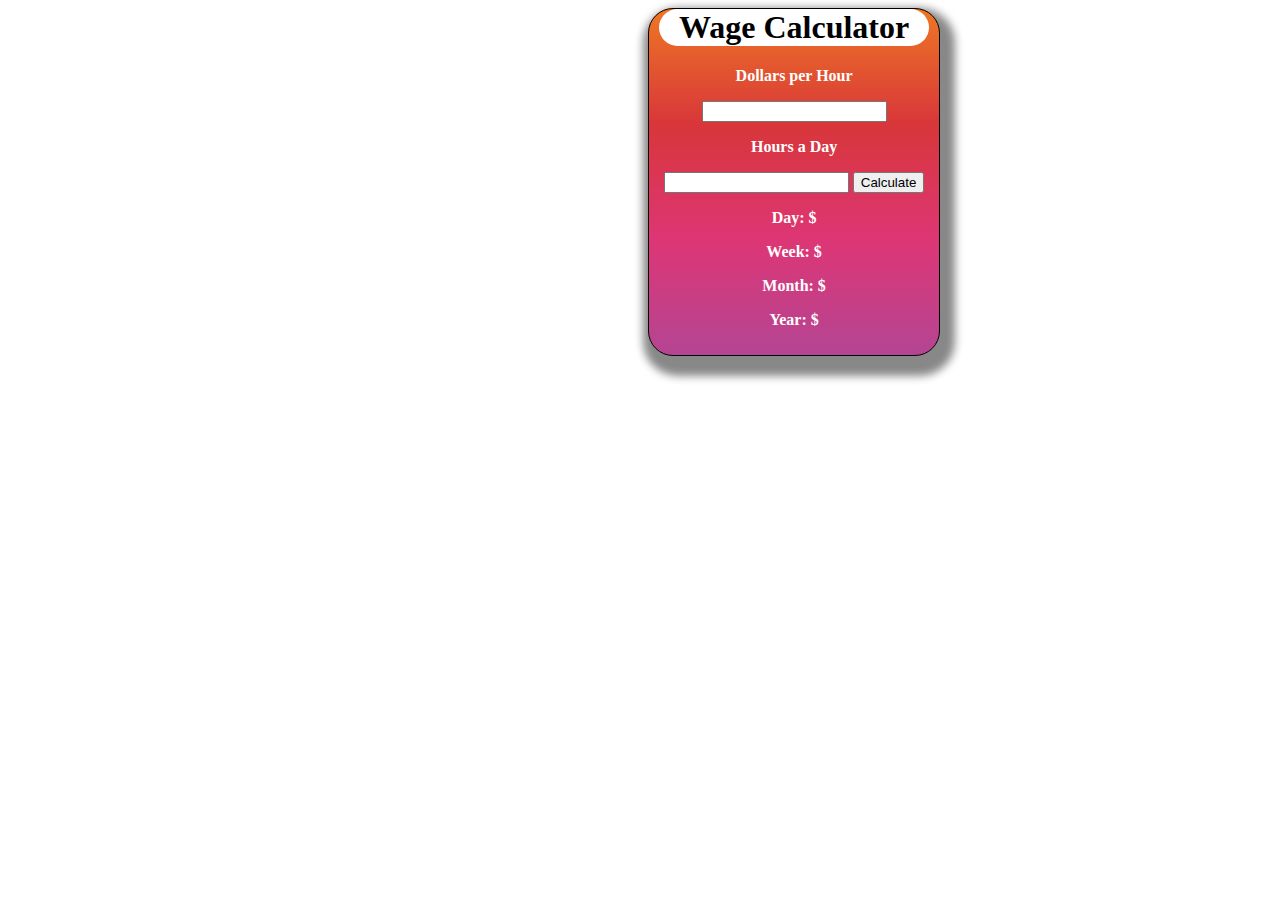
<file: cal.html>
<!DOCTYPE html>
<html lang="en-us">
<head>
    <meta charset="UTF-8" />
    <title>Wage Calculator</title>
    <link rel="stylesheet" href="./assets/cal.css">
</head>
<body>
    <div class="box">
<h1 class="title"> Wage Calculator</h1>


<p>Dollars per Hour</p>
<input type="text" id="rate" ></input>

<p>Hours a Day</p>
<input type="text" id="hour" ></input>

<button id="btm">Calculate </button>

<p>Day: $<span id="day"></span>  </p> 
<p>Week: $<span id="week"></span>  </p> 
<p>Month: $<span id="month"></span>  </p> 
<p>Year: $<span id="year"></span>  </p> 
</div>
<script src="./assets/cal.js"></script>
</body>
</html>
</file>
<file: assets/cal.css>
.title{
text-align: center;
margin-top: -10px;
border-radius: 25px;
background-color: white;
border-radius: 25px;
padding-right: 20px;
padding-left: 20px;
}

.box{
    text-align: center;
    width: fit-content;
    height: fit-content;
    margin-left: 640px ;
    border: 1px solid;
    padding: 10px;
    box-shadow: 5px 10px 8px 10px #888888;
    background-color: #ee7724; 
    background-image: linear-gradient( #ee7724,
    #d8363a,
    #dd3675,
    #b44593);
    border-radius: 25px;

}

p{
    color: white;
    font-weight: bold;
}
</file>
